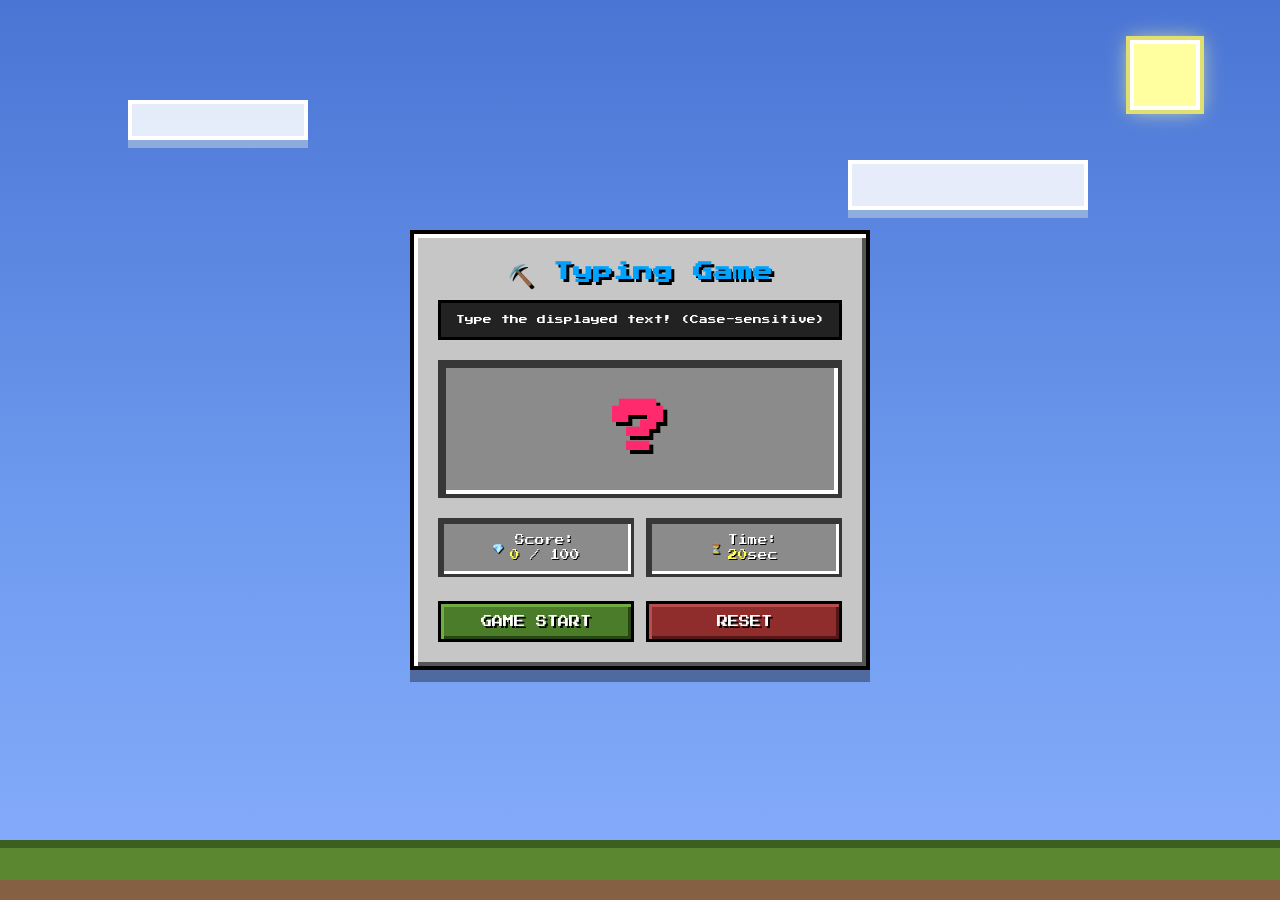
<file: index.html>
<!DOCTYPE html> <!-- HTML5 표준 문서임을 선언 -->
<html lang="ko"> <!-- 문서의 언어를 한국어(ko)로 설정 -->

<head> <!-- 문서의 메타데이터, 제목, 외부 파일 연결 정보를 담는 헤더 영역 -->
    <meta charset="UTF-8"> <!-- 문자의 인코딩을 UTF-8로 지정하여 한글 깨짐 방지 -->
    <meta name="viewport" content="width=device-width, initial-scale=1.0"> <!-- 모바일 기기 등 다양한 화면에 맞게 반응형 스케일 조절 -->
    
    <title>Typing Game</title> <!-- 브라우저 탭에 표시될 페이지 제목 -->
    
    <link rel="stylesheet" href="exam4.css"> <!-- 외부 CSS 스타일시트(exam4.css) 연결 -->
    <script src="exam4.js" defer></script> <!-- 자바스크립트 파일(exam4.js) 연결 (defer: HTML 해석 완료 후 실행) -->
</head> <!-- head 영역 끝 -->

<body> <!-- 실제 웹 브라우저 화면에 출력되는 콘텐츠 시작 영역 -->
    <div class="sun"></div> <!-- 배경에 표시될 '해' 디자인 요소 -->
    <div class="cloud cloud1"></div> <!-- 배경에 표시될 첫 번째 '구름' 디자인 요소 -->
    <div class="cloud cloud2"></div> <!-- 배경에 표시될 두 번째 '구름' 디자인 요소 -->

    <main class="game-card"> <!-- 게임의 카드 형태 메인 컨테이너 -->
        <header class="card-header"> <!-- 상단 헤더 영역 -->
            <h1>⛏️ Typing Game</h1> <!-- 게임 제목 표시 (마인크래프트풍 곡괭이 이모지 포함) -->
            
            <p class="instruction">Type the displayed text! (Case-sensitive)</p> <!-- 게임 설명 문구 (대소문자 구분 안내) -->
        </header> <!-- header 영역 끝 -->

        <section class="target-slot"> <!-- 사용자가 입력해야 하는 타겟 글자 표시 섹션 -->
            <div id="targetChar" class="target-char">?</div> <!-- 입력해야 할 글자가 나타나는 영역 (기본값 '?') -->
        </section> <!-- target-slot 영역 끝 -->

        <section class="status-container"> <!-- 점수판과 타이머를 가로로 나란히 정렬 -->
            
            <div id="score" class="mc-box"> <!-- 점수를 표시하는 UI 박스 -->
                <!-- span은 특정값만 변경가능, 줄바꿈 없이 한줄 안에서 텍스트와 자연스럽게 -->
                <span class="mc-icon">💎</span> <!-- 다이아몬드 아이콘 -->
                <div class="box-text"> <!-- 점수 박스 내 텍스트들 -->
                    Score:<br>
                    <span><span id="scoreValue">0</span> / 100</span> <!-- 현재 점수(기본값 0)와 목표 점수(100) -->
                </div> <!-- box-text 영역 끝 -->
            </div> <!-- score 영역 끝 -->

            <div id="timer" class="mc-box"> <!-- 제한시간을 표시하는 UI 박스 -->
                <span class="mc-icon">⏳</span> <!-- 모래시계 아이콘 -->
                <div class="box-text"> <!-- 타이머 텍스트 표시 상자 -->
                    Time:<br>
                    <span><span id="timerValue">20</span>sec</span> <!-- 남은 시간(기본값 20초) -->
                </div> <!-- box-text 영역 끝 -->
            </div> <!-- timer 영역 끝 -->
        </section> <!-- status-container 영역 끝 -->
        
        <div class="button-group"> <!-- 게임 조작 버튼 모음 컨테이너 -->
            <button type="button" id="startButton" class="mc-btn mc-btn-green">GAME START</button> <!-- 초록색 게임 시작 버튼 -->
            <button type="button" id="resetButton" class="mc-btn mc-btn-red">RESET</button> <!-- 빨간색 초기화 버튼 -->
        </div> <!-- button-group 영역 끝 -->

        <!-- 모바일 환경에서 터치 시 가상 키보드를 호출하기 위해 화면 밖으로 숨겨놓은 보이지 않는 입력 요소 -->
        <input 
            type="text"  //일반 텍스트 입력창 요소 생성
            id="mobileInput" // JS에서 사용할 아이디
            style="position: absolute; top: -9999px; left: -9999px; width: 1px; height: 1px; opacity: 0; border: none; outline: none; pointer-events: none;" 
            // 절대 좌표로 위치 지정; 상단 좌측 맨 멀리 밖으로 밀어서 시야에서 숨김; 정식입력창 최소 크기인 가로 1px, 세로 1px; 투명도0으로 안보이게; 기본테두리 선제거; 선택시 외곽 강조선 제거; 클릭 불가
            autocomplete="off" // 자동완성 제거
            autocorrect="off" // 자동수정 제거
            autocapitalize="off" //자동 대문자 제거
            spellcheck="false" //맞춤법 검사 제거
        />
    </main> <!-- game-card 영역 끝 -->
</body> <!-- body 영역 끝 -->
</html> <!-- html 문서 끝 -->
</file>
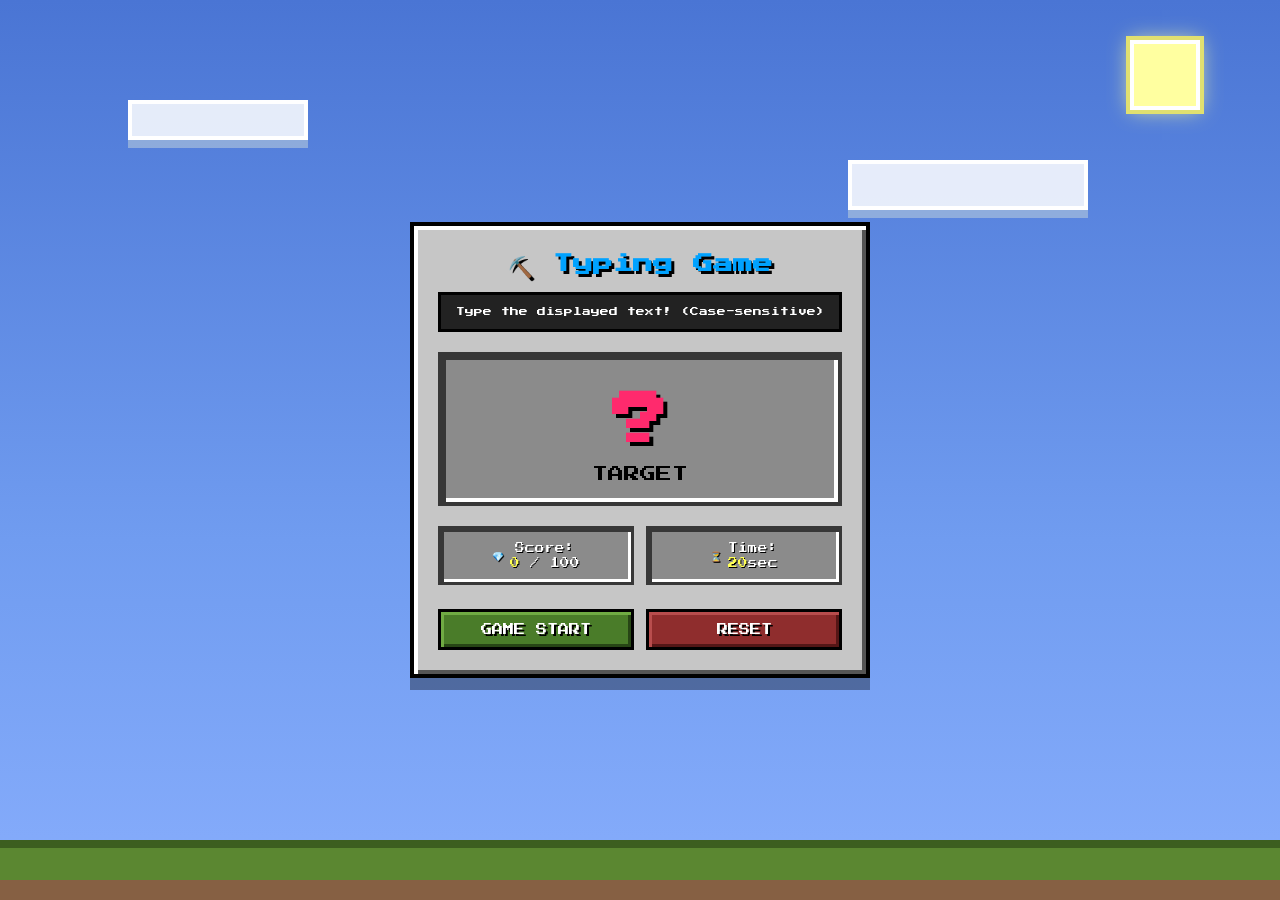
<file: exam4.html>
<!-- 
    1. 아래 게임의 문제점을 발견하고,
   개선점을 제시하세요. 정답은 없습니다. 
    2. 디자인을 개선해보세요.
    3. css, javascript 파일을 외부로 빼서 따로 관리하도록 변경해주시고
    4. repository를 새로 만들어서
    5. github 페이지에 배포해보세요
    (index.html이 아니면 파일명까지 다 적어줘야 경로가 됩니다.)
 -->
<!DOCTYPE html>
<html lang="ko">
<head>
    <meta charset="UTF-8">
    <meta name="viewport" content="width=device-width, initial-scale=1.0">
    <title>Minecraft Typing Game</title>
    <link rel="stylesheet" href="exam4.css">
    <script src="exam4.js" defer></script>
</head>
<body>
    <!-- 배경 요소를 위한 레이어 -->
    <div class="sun"></div>
    <div class="cloud cloud1"></div>
    <div class="cloud cloud2"></div>

    <!-- 메인 게임 카드 -->
    <main class="game-card">
        
        <header class="card-header">
            <h1>⛏️ Typing Game</h1>
            <p class="instruction">Type the displayed text! (Case-sensitive)</p>
        </header>

        <!-- 타겟 문자 표시창 -->
        <section class="target-slot">
            <div id="targetChar" class="target-char">?</div>
            <span class="slot-label">TARGET</span>
        </section>

        <!-- 점수 및 타이머 (2줄 정렬 반영) -->
        <section class="status-container">
            <div id="score" class="mc-box">
                <span class="mc-icon">💎</span>
                <div class="box-text">
                    Score:<br>
                    <span><span>0</span> / 100</span>
                </div>
            </div>
            <div id="timer" class="mc-box">
                <span class="mc-icon">⏳</span>
                <div class="box-text">
                    Time:<br>
                    <span><span>20</span>sec</span>
                </div>
            </div>
        </section>
        
        <!-- 컨트롤 버튼 -->
        <nav class="button-group">
            <button id="startButton" class="mc-btn mc-btn-green">GAME START</button>
            <button id="resetButton" class="mc-btn mc-btn-red">RESET</button>
        </nav>

        <!-- 모바일 키보드 활성화용 숨김 입력창 -->
        <input type="text" id="mobileInput" style="opacity: 0; position: absolute; pointer-events: none;" />
    </main>
</body>
</html>
</file>
<file: exam4.css>
/* 구글 폰트 라이브러리에서 레트로 픽셀 스타일 폰트('Press Start 2P')를 로드합니다. */
@import url('https://fonts.googleapis.com/css2?family=Press+Start+2P&display=swap');

/* [수정 포인트] 가상 요소(::before, ::after)까지 리셋 범위를 확장하여 의도치 않은 여백이나 크기 왜곡을 방지했습니다. */
*,
*::before,
*::after {
    box-sizing: border-box; /* 패딩과 테두리를 전체 너비/높이에 포함시킵니다. */
    margin: 0; /* 기본 바깥 여백을 제거합니다. */
    padding: 0; /* 기본 안쪽 여백을 제거합니다. */
    font-family: 'Press Start 2P', monospace; /* 레트로 픽셀 글꼴을 전역 적용합니다. */
    image-rendering: pixelated; /* 크롬/사파리 등에서 픽셀 그래픽이 뭉개지지 않고 선명하게 보이도록 설정합니다. */
    image-rendering: crisp-edges; /* [수정 포인트] 파이어폭스 등 타 브라우저 호환성을 위해 픽셀 선명도 옵션을 추가했습니다. */
}

/* 화면 전체 배경 및 중앙 정렬 레이아웃 설정 */
body {
    background-color: #5c89e6; /* 바탕 배경색으로 푸른색을 지정합니다. */
    background-image: linear-gradient(to bottom, #4a75d4 0%, #709cf0 60%, #87adfc 100%); /* 수직 하늘 그라데이션을 적용합니다. */
    display: flex; /* 부모의 크기가 바뀌어도 자식은 항상 중앙에 위치 */
    justify-content: center; /* 가로 기준 중앙 정렬합니다. */
    align-items: center; /* 세로 기준 중앙 정렬합니다. */
    min-height: 100vh; /* 브라우저 화면 전체 높이를 최소 높이로 지정합니다. */
    overflow: hidden; /* 화면 밖 요소로 인한 스크롤바 생성을 방지합니다. */
    position: relative; /* 배경 오브젝트들의 절대 위치 배치 기준점으로 설정합니다. */
}

/* [수정 포인트] 코드 가독성을 높이기 위해 배경 요소를 영역별로 주석 그룹화했습니다. */
/* 픽셀 배경 오브젝트 (태양, 구름, 바닥 지면) */
.sun {
    position: absolute; /* body 기준 절대 위치로 배치합니다. */
    top: 40px; /* 상단에서 40px 배치합니다. */
    right: 80px; /* 우측에서 80px 배치합니다. */
    width: 70px; /* 가로 너비 70px 지정 */
    height: 70px; /* 세로 높이 70px 지정 */
    background-color: #ffffa0; /* 연노랑 태양 색상 */
    border: 4px solid #ffffff; /* 4px 흰색 외곽선 */
    box-shadow: 0 0 0 4px #e0e070, 0 0 20px rgba(255, 255, 160, 0.8); /* 이중 픽셀 테두리 및 빛나는 발광 효과를 부여합니다. */
}

.cloud {
    position: absolute; /* 자유 배치를 위한 absolute 설정 */
    background-color: rgba(255, 255, 255, 0.85); /* 85% 불투명 흰색 배경 */
    border: 4px solid #ffffff; /* 흰색 테두리 지정 */
    box-shadow: 0 8px 0 rgba(180, 200, 220, 0.6); /* 구름 하단의 각진 픽셀 입체 그림자를 연출합니다. */
}

.cloud1 { top: 100px; left: 10%; width: 180px; height: 40px; } /* 첫 번째 구름 위치 및 크기 */
.cloud2 { top: 160px; right: 15%; width: 240px; height: 50px; } /* 두 번째 구름 위치 및 크기 */

body::after {
    content: ''; /* 의소 요소를 생성합니다. */
    position: absolute; /* 화면 바닥에 고정 배치합니다. */
    bottom: 0; /* 화면 최하단 밀착 */
    left: 0; /* 화면 최좌측 밀착 */
    width: 100%; /* 화면 전체 너비 */
    height: 60px; /* 높이 60px 지정 */
    background: #5b8731; /* 녹색 잔디 필드 색상 */
    border-top: 8px solid #3c5e1f; /* 잔디 상단 경계선 */
    box-shadow: inset 0 -20px 0 #866043; /* 바닥 내부 하단에 흙을 표현하는 갈색 입체 띠 연출 */
}

/* 메인 GUI 컨테이너 */
.game-card {
    background-color: #c6c6c6; /* 클래식 게임기 회색 바탕색 */
    width: 460px; /* 너비 460px 고정 */
    padding: 24px; /* 내부 안쪽 여백 24px */
    position: relative; /* 레이아웃 기준점 설정 */
    z-index: 10; /* 배경보다 앞 레이어에 노출시킵니다. */
    border: 4px solid #000000; /* 검은색 외곽선 */
    box-shadow: inset 4px 4px 0px #ffffff, inset -4px -4px 0px #555555, 0 12px 0px rgba(0, 0, 0, 0.35); /* 픽셀 양각 입체감과 그림자를 표현합니다. */
    text-align: center; /* 내부 요소 중앙 정렬 */
}

/* 타이틀 및 안내문구 */
.card-header h1 {
    font-size: 1.25rem; /* 폰트 크기 설정 */
    color: #00a2ff; /* 파란색 메인 텍스트 */
    text-shadow: 3px 3px 0px #000000; /* 3px 픽셀 그림자 */
    margin-bottom: 14px; /* 하단 여백 14px */
    line-height: 1.4; /* 줄 간격 지정 */
}

.instruction {
    font-size: 0.55rem; /* 소형 안내 문구 폰트 크기 */
    line-height: 1.6; /* 가독성을 위한 줄 간격 확장 */
    color: #ffffff; /* 흰색 글자 */
    background: #222222; /* 검은색 박스 배경 */
    padding: 10px 8px; /* 안쪽 여백 설정 */
    border: 3px solid #000000; /* 3px 검은색 테두리 */
    margin-bottom: 20px; /* 하단 간격 20px */
}

/* 타겟 문자 표시 슬롯 */
.target-slot {
    background-color: #8b8b8b; /* 회색 슬롯 바탕 */
    border: 4px solid #373737; /* 진회색 외곽선 */
    box-shadow: inset 4px 4px 0px #373737, inset -4px -4px 0px #ffffff; /* 음각으로 움푹 파인 픽셀 효과 */
    padding: 20px; /* 안쪽 여백 20px */
    margin-bottom: 20px; /* 하단 여백 20px */
    position: relative; /* 내부 라벨 absolute 배치를 위한 기준점 */
    /* [수정 포인트] transition 속성을 제거하여 상태 전환 시 부드럽게 뭉개지지 않고 즉각 픽셀로 변하도록 유지했습니다. */
}

.target-char {
    font-size: 3.5rem; /* 초대형 타겟 폰트 크기 */
    font-weight: bold; /* 폰트 굵게 */
    color: #ff2a6d; /* 형광 핑크 포인트 색상 */
    text-shadow: 4px 4px 0px #000000; /* 4px 도트 그림자 */
    height: 90px; /* 높이 고정 */
    line-height: 90px; /* 수직 중앙 정렬 */
    user-select: none; /* 드래그로 인한 블록지정 방지 */
}

/* 피드백 애니메이션 및 동적 클래스 */
.target-slot.correct {
    background-color: #2e6f40; /* 정답시 초록색 전환 */
    box-shadow: inset 4px 4px 0px #1e4a2b, inset -4px -4px 0px #5cdb7d; /* 정답용 음각 입체 테두리 */
}
.target-slot.correct .target-char { color: #5eff8b; } /* 형광 녹색 문자 색상 */

.target-slot.wrong {
    background-color: #8f2d2d; /* 오답시 붉은색 전환 */
    box-shadow: inset 4px 4px 0px #5c1b1b, inset -4px -4px 0px #e05e5e; /* 오답용 음각 입체 테두리 */
    animation: shake 0.2s ease-in-out; /* 0.2초간 좌우 흔들림 애니메이션 수행 */
}
.target-slot.wrong .target-char { color: #ff6b6b; } /* 연붉은색 문자 색상 */

@keyframes shake {
    0%, 100% { transform: translateX(0); } /* 원위치 */
    25% { transform: translateX(-8px); } /* 왼쪽으로 8px 즉각 이동 */
    75% { transform: translateX(8px); } /* 오른쪽으로 8px 즉각 이동 */
}

/* 점수 및 타이머 상태 박스 */
.status-container {
    display: flex; /* 상태 상자 가로 정렬 */
    justify-content: space-between; /* 양끝 정렬 */
    gap: 12px; /* 상자 간 간격 12px */
    margin-bottom: 24px; /* 하단 여백 24px */
}

.mc-box {
    flex: 1; /* 가로 공간 동일 분할 */
    background-color: #8b8b8b; /* 바탕 회색 */
    padding: 12px 6px; /* 안쪽 여백 */
    font-size: 0.6rem; /* 폰트 크기 */
    color: #ffffff; /* 흰색 글자 */
    text-shadow: 1px 1px 0px #000000; /* 소형 픽셀 그림자 */
    display: flex; /* 정렬용 Flexbox */
    align-items: center; /* 세로 중앙 정렬 */
    justify-content: center; /* 가로 중앙 정렬 */
    gap: 6px; /* 내부 아이템 간격 */
    border: 3px solid #373737; /* 진회색 테두리 */
    box-shadow: inset 3px 3px 0px #373737, inset -3px -3px 0px #ffffff; /* 음각 입체감 */
}

.mc-box .box-text {
    text-align: center; /* 중앙 정렬 */
    line-height: 1.5; /* 줄 간격 */
}

/* [수정 포인트] 원본 의도를 유지하여 스크립트로 들어오는 하이라이트 문자가 연노랑으로 바뀌게 설정했습니다. */
.mc-box span span {
    color: #ffff55; /* 강조 숫자 연노란색 하이라이트 */
}

/* 하단 버튼 영역 */
.button-group {
    display: flex; /* 버튼 가로 정렬 */
    gap: 12px; /* 버튼 사이 간격 12px */
}

.mc-btn {
    flex: 1; /* 버튼 가로비율 1:1 동일 분할 */
    padding: 12px 4px; /* 패딩 */
    font-size: 0.7rem; /* 글자 크기 */
    color: #ffffff; /* 흰색 글자 */
    text-shadow: 2px 2px 0px #000000; /* 2px 그림자 */
    cursor: pointer; /* 마우스 포인터 손가락 모양 변경 */
    border: 3px solid #000000; /* 3px 검은색 테두리 */
    outline: none; /* 포커스 테두리 제거 */
    /* [수정 포인트] transition을 부여하면 픽셀 버튼 고유의 '단칼에 눌리는 타격감'이 사라지므로 절대 추가하지 않습니다. */
}

.mc-btn-green {
    background-color: #4a7c29; /* 초록 바탕색 */
    box-shadow: inset 3px 3px 0px #70ab43, inset -3px -3px 0px #274515; /* 양각 픽셀 버튼 입체감 */
}
.mc-btn-green:hover { background-color: #5b9634; color: #ffffa0; } /* 호버 시 색상 및 글자색 변환 */

.mc-btn-red {
    background-color: #8f2d2d; /* 붉은 바탕색 */
    box-shadow: inset 3px 3px 0px #b84d4d, inset -3px -3px 0px #541616; /* 양각 픽셀 버튼 입체감 */
}
.mc-btn-red:hover { background-color: #aa3838; color: #ffffa0; } /* 호버 시 색상 및 글자색 변환 */

.mc-btn:active { transform: translateY(2px); } /* 클릭 시 즉시 2px 아래로 내려가며 실제로 눌리는 입체 효과 표현 */
.mc-btn:disabled { opacity: 0.5; cursor: not-allowed; filter: grayscale(80%); } /* 비활성화 상태 표현 */
</file>
